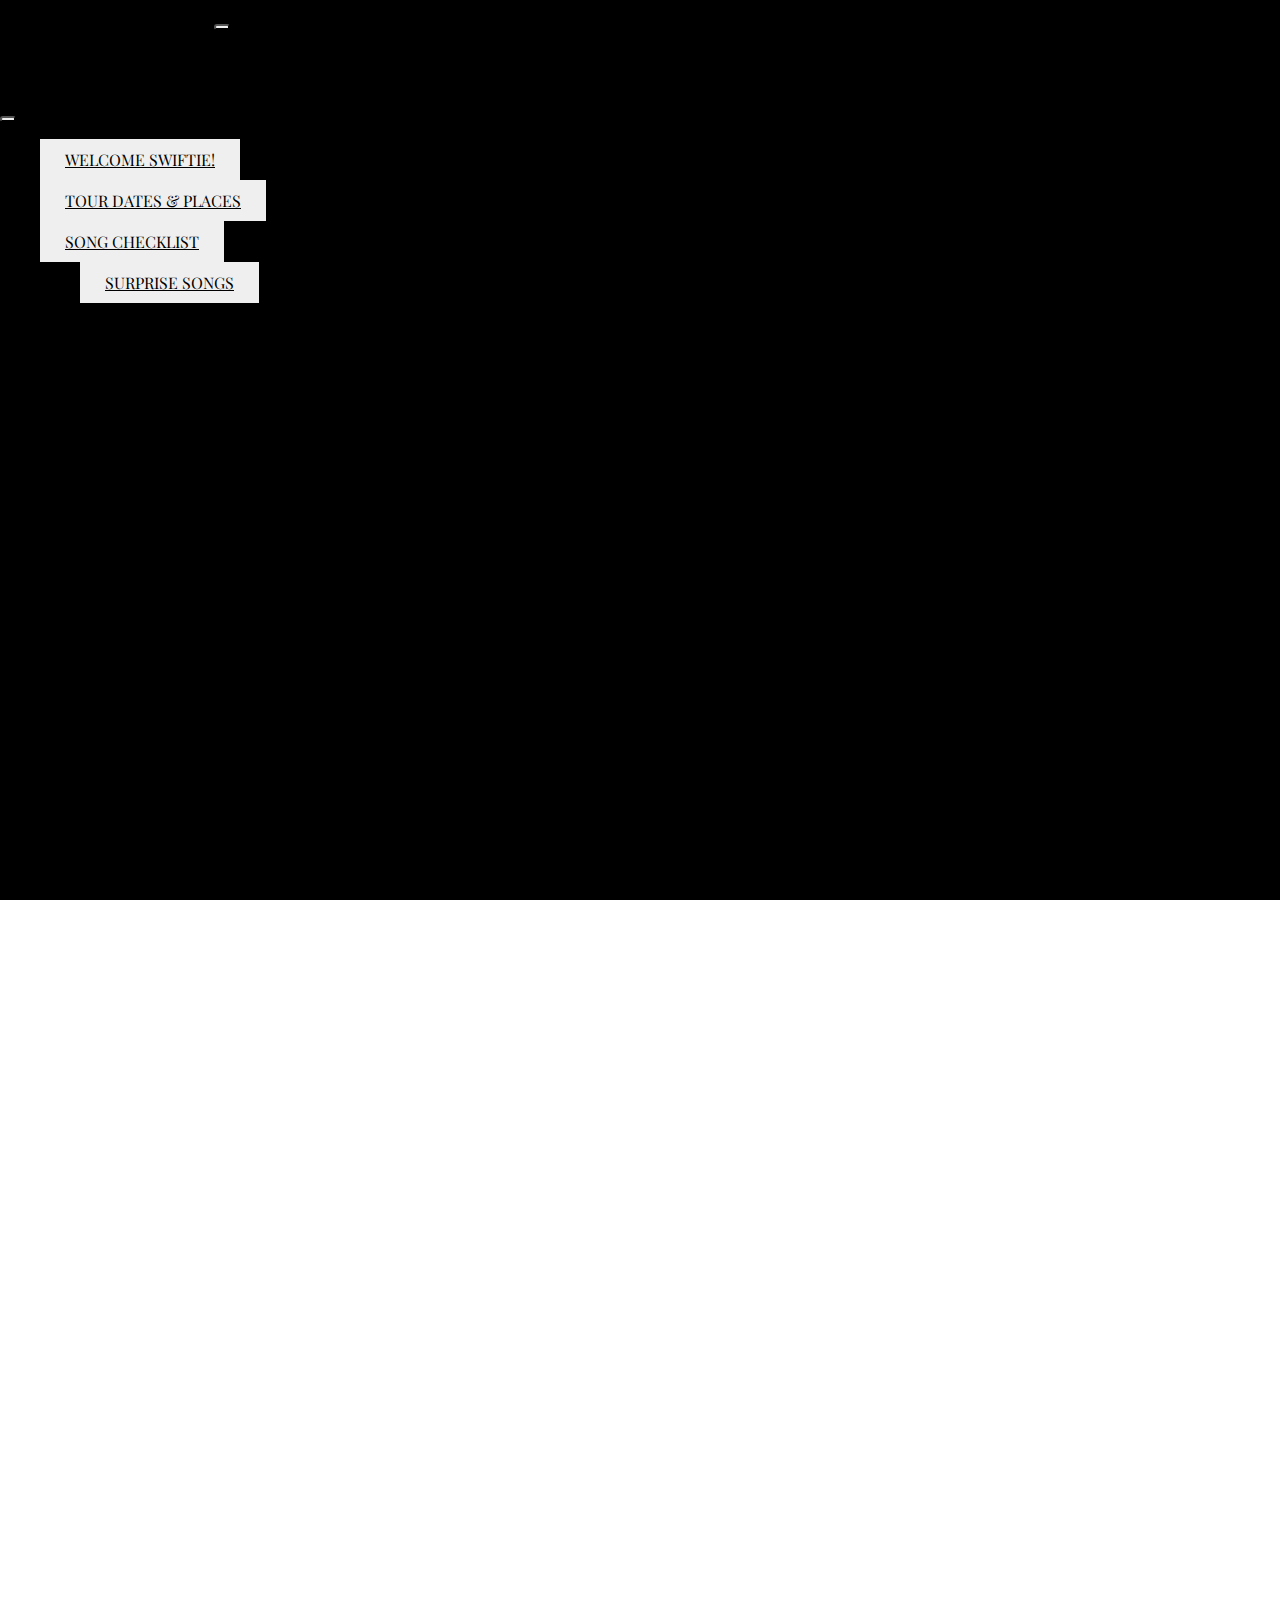
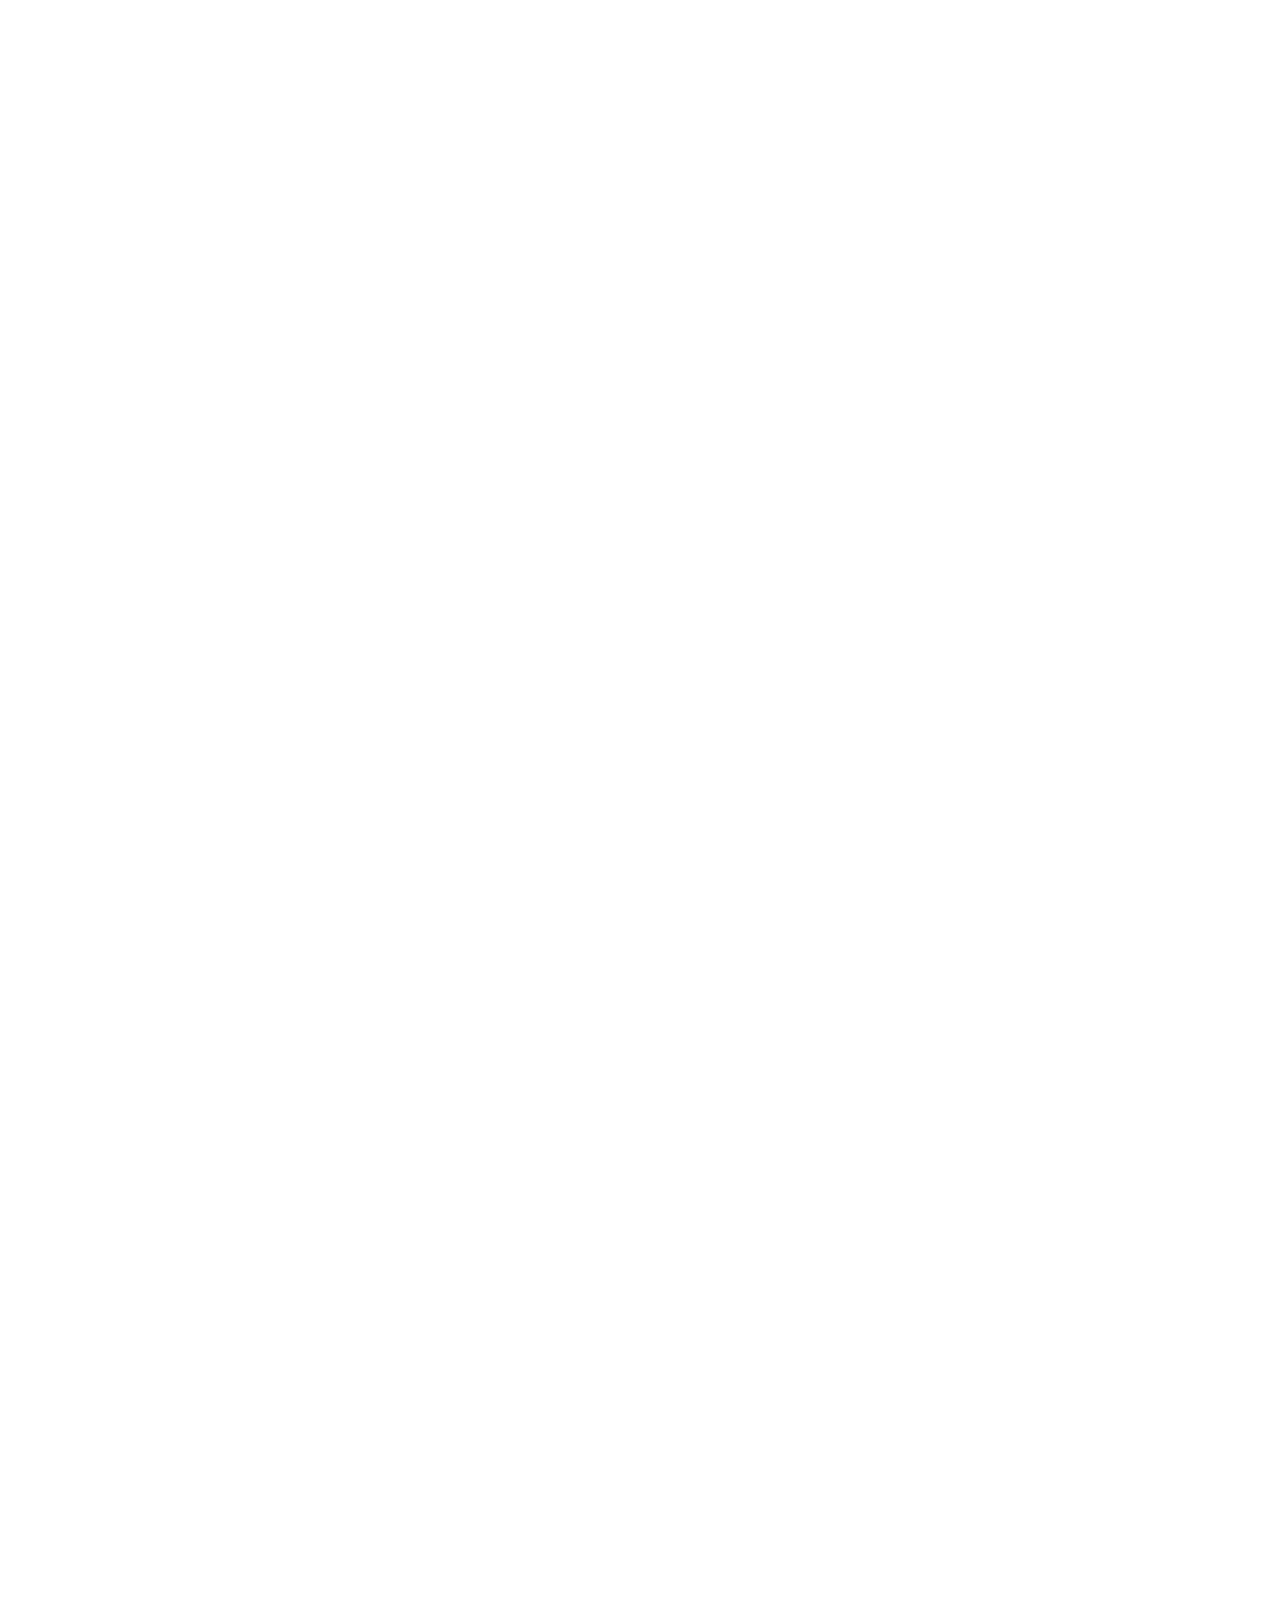
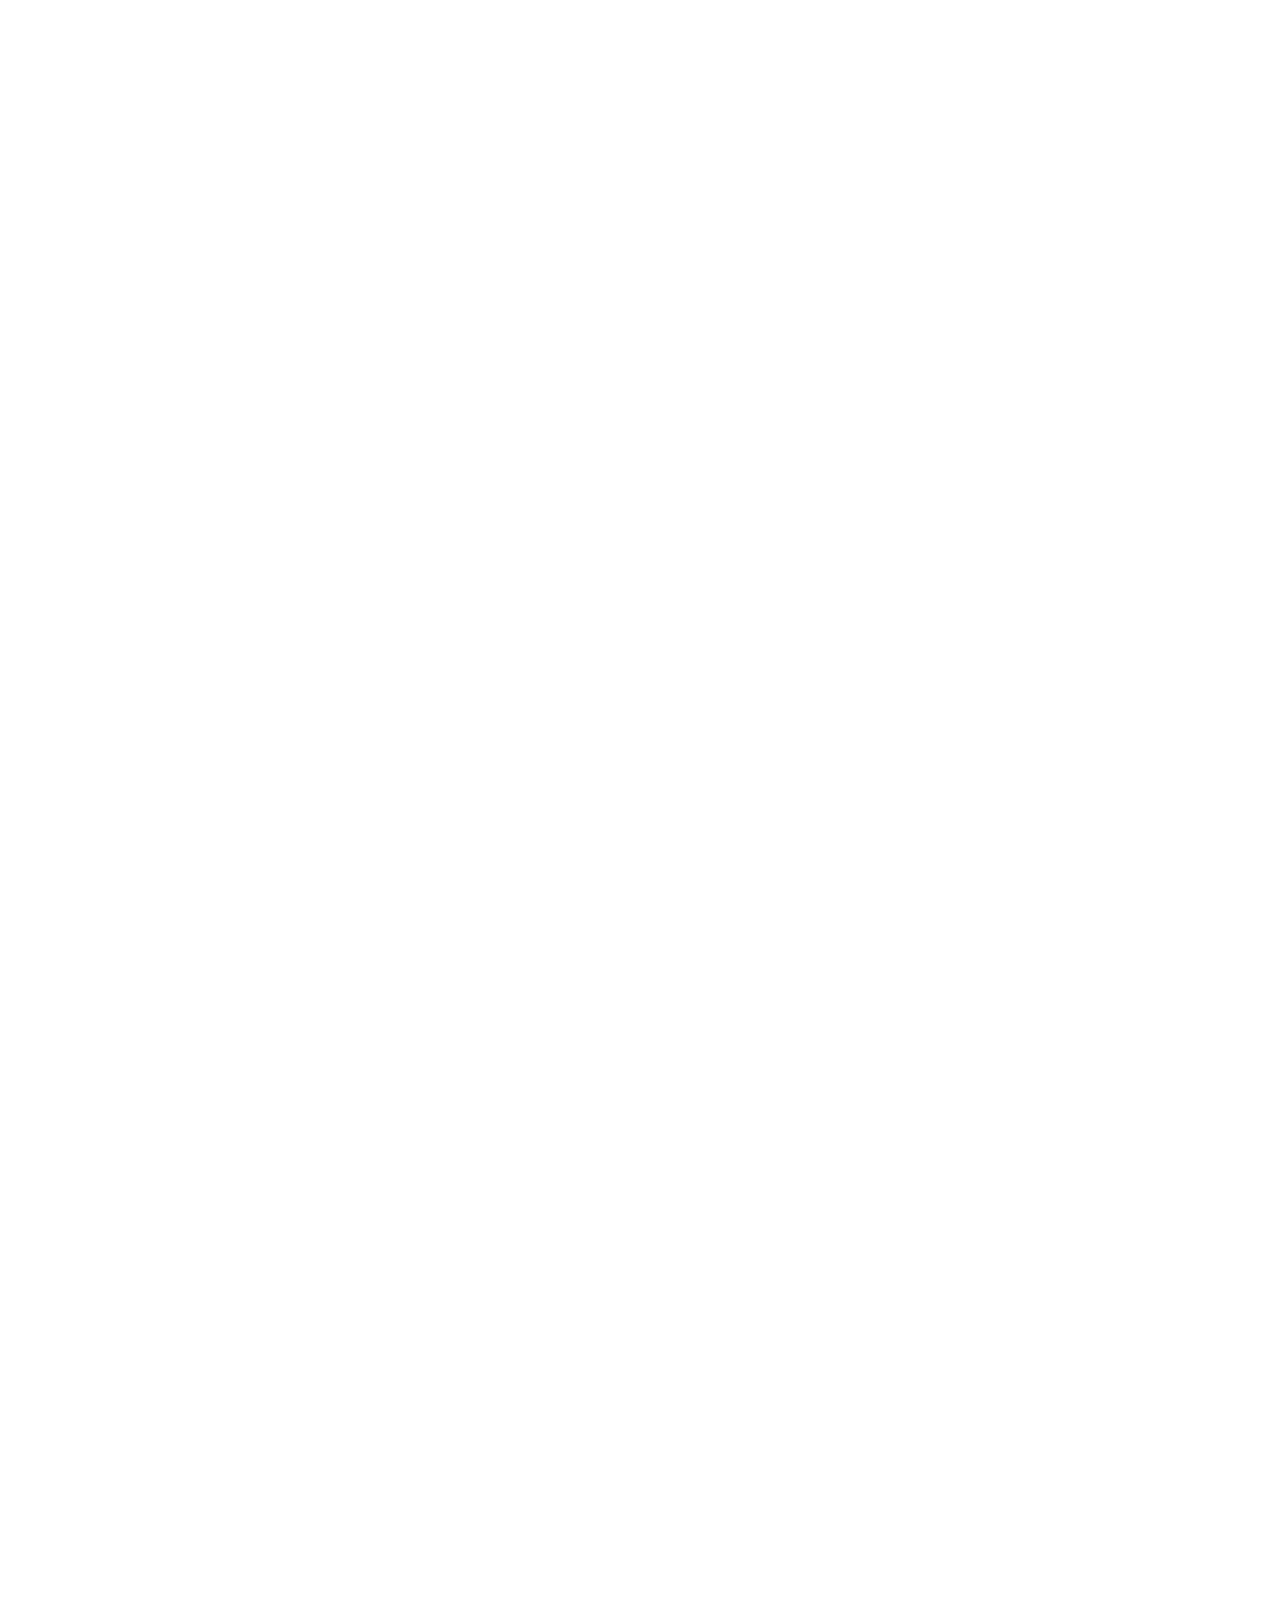
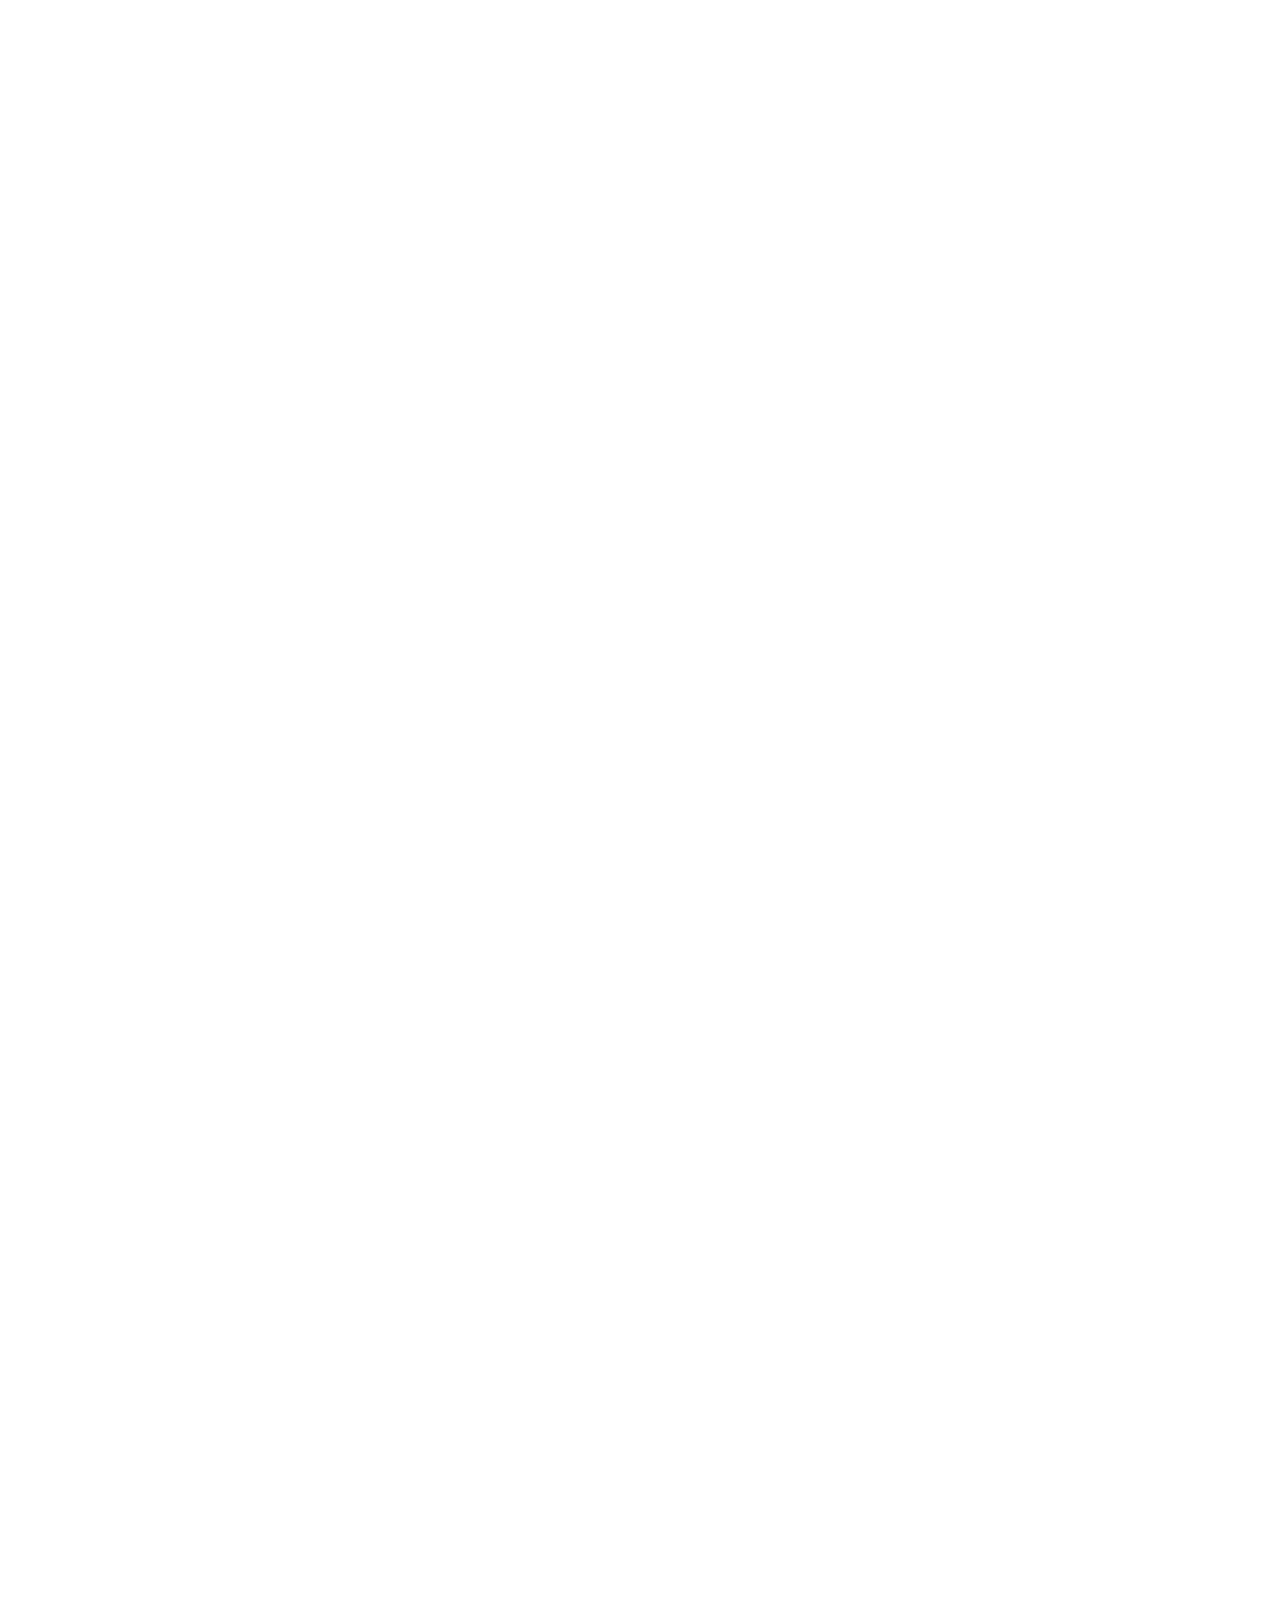
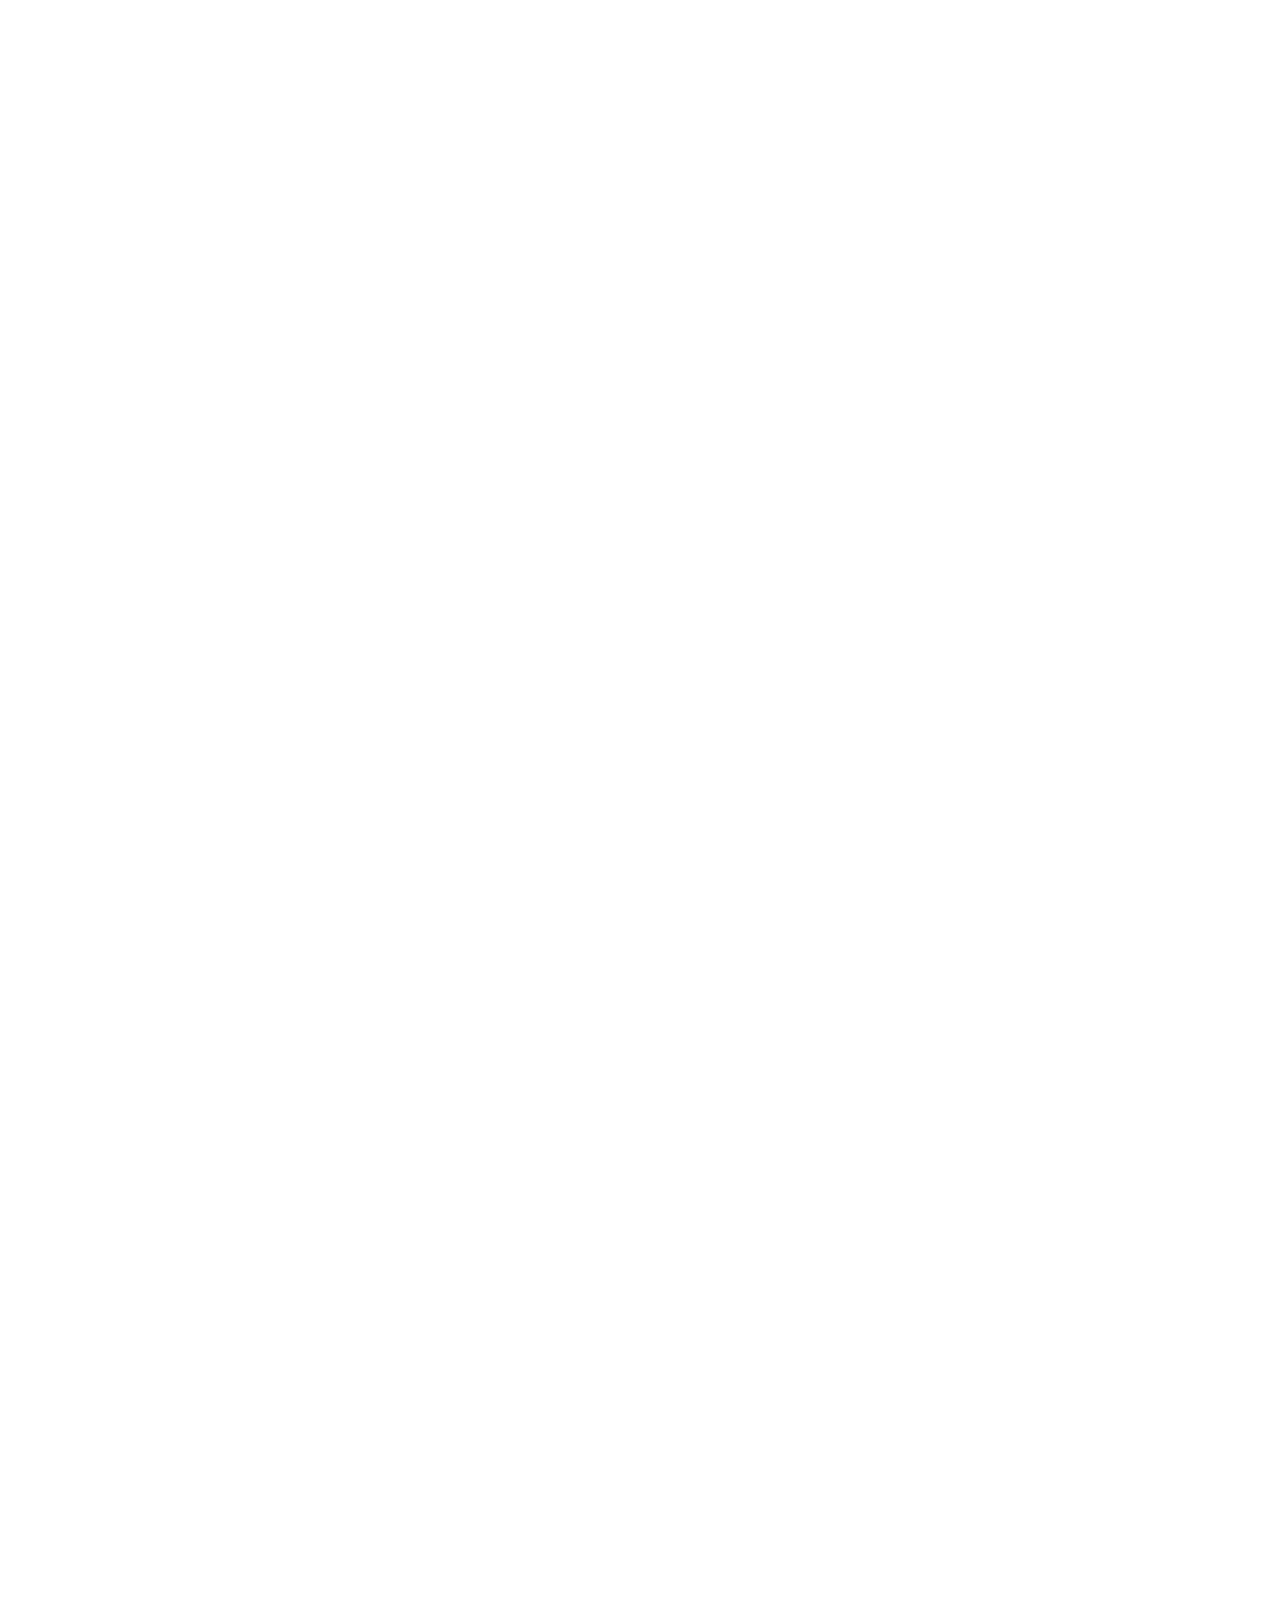
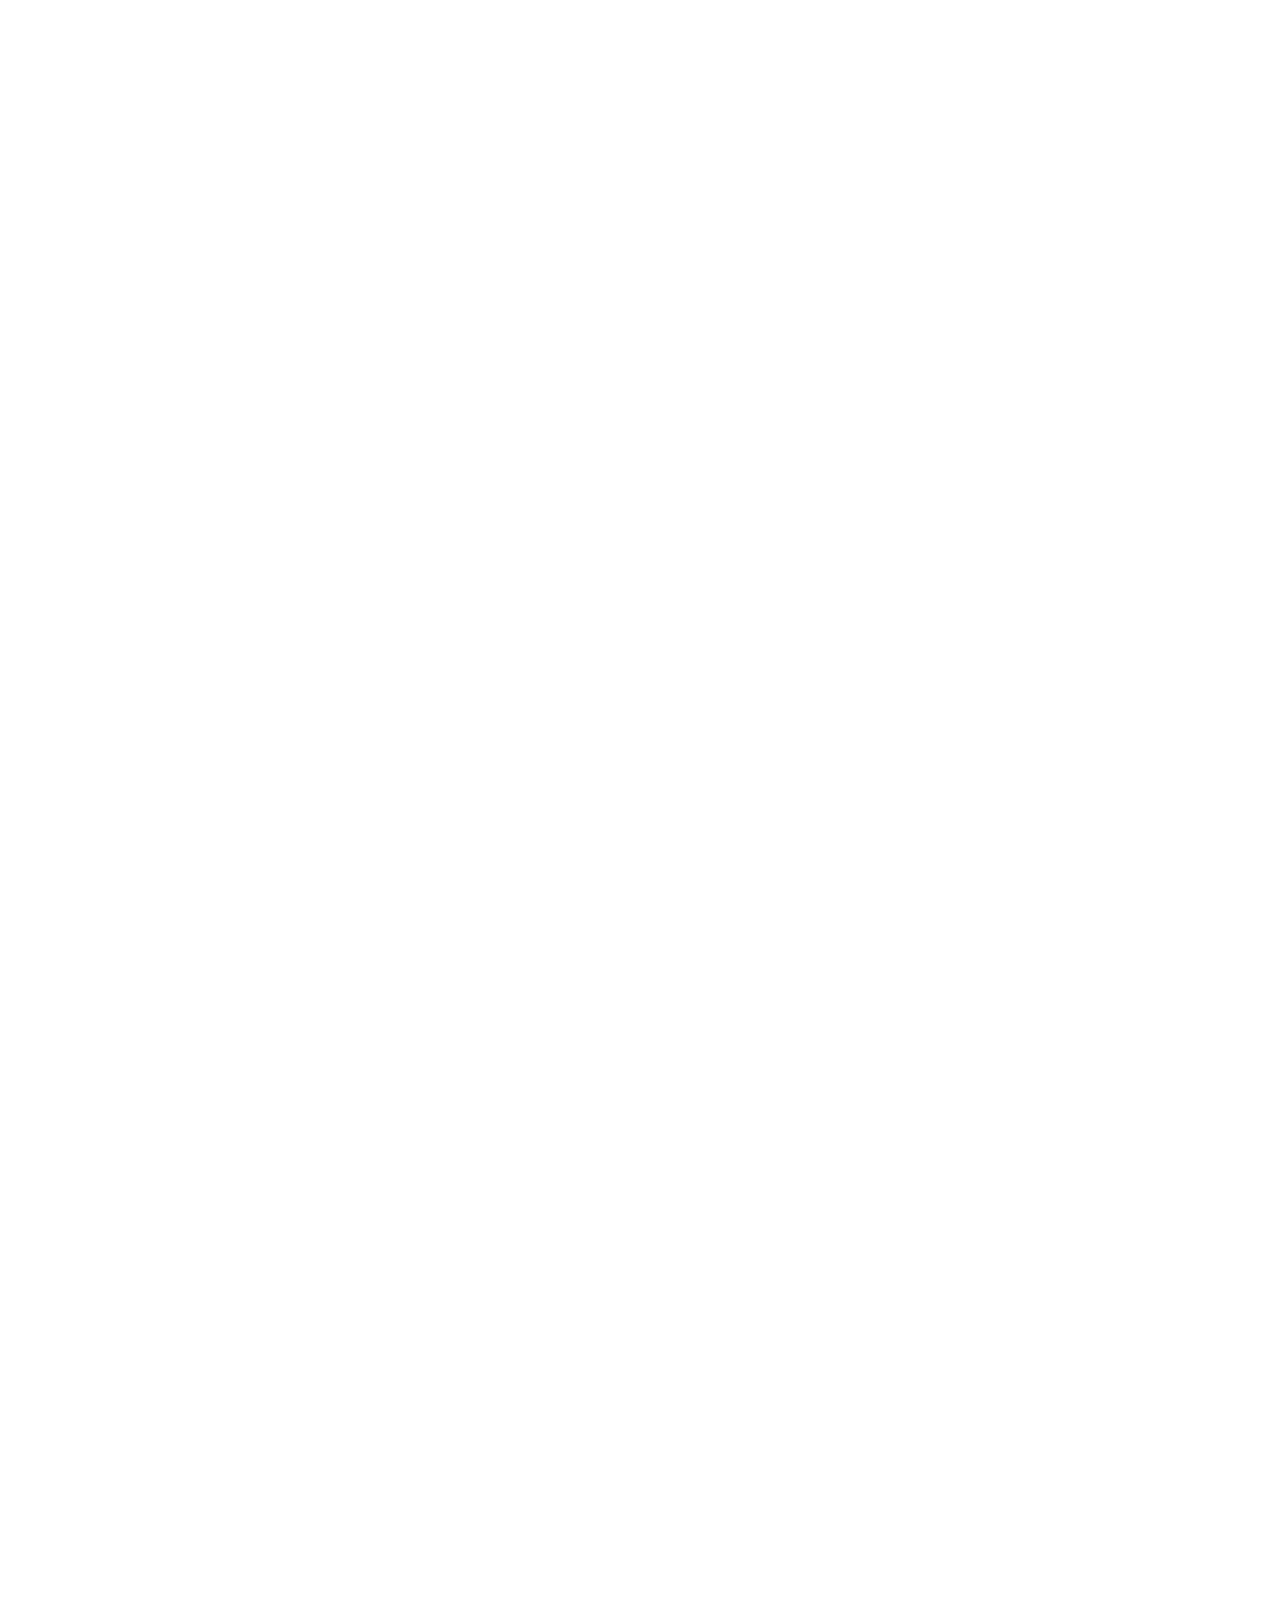
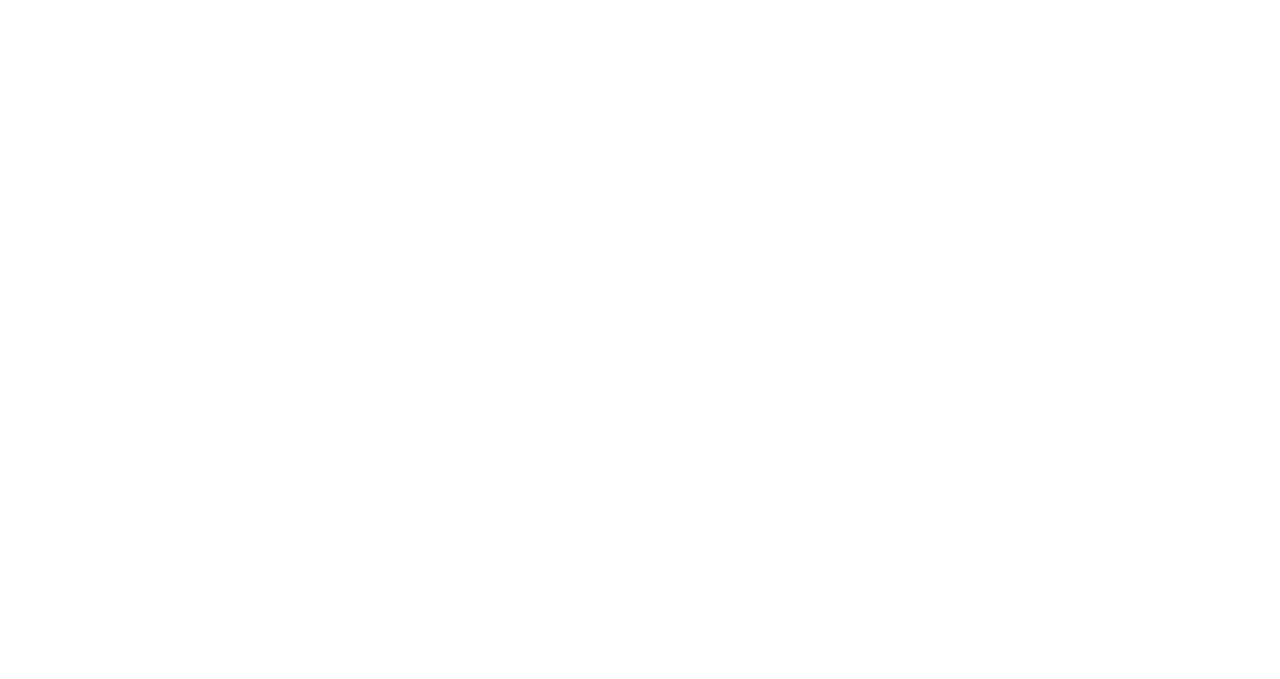
<file: song-checklist.html>
<!DOCTYPE html>
<html lang="en">

<head>
    <meta charset="UTF-8">
    <meta name="viewport" content="width=device-width, initial-scale=1.0">
    <!-- Google Font -->
    <link rel="preconnect" href="https://fonts.googleapis.com">
    <link rel="preconnect" href="https://fonts.gstatic.com" crossorigin>
    <link href="https://fonts.googleapis.com/css2?family=Playfair+Display:ital,wght@0,400..900;1,400..900&display=swap"
        rel="stylesheet">
    <!-- Bootstrap CSS -->
    <link href="https://cdn.jsdelivr.net/npm/bootstrap@5.3.2/dist/css/bootstrap.min.css" rel="stylesheet"
        integrity="sha384-T3c6CoIi6uLrA9TneNEoa7RxnatzjcDSCmG1MXxSR1GAsXEV/Dwwykc2MPK8M2HN" crossorigin="anonymous">
      
    <!-- Own CSS -->
    <link rel="stylesheet" href="style.css">
    <title>TAYLOR SWIFT : ERAS TOUR</title>
</head>

<body>
    <nav class="navbar navbar-dark bg-dark fixed-top" style="background-color: black;">
        <div class="container-fluid">
            <a class="navbar-brand" href="#" style="background-color: rgba(14, 14, 14, 0.021);">TAYLOR'S ERAS TOUR</a>
            <button class="navbar-toggler" type="button" data-bs-toggle="offcanvas"
                data-bs-target="#offcanvasDarkNavbar" aria-controls="offcanvasDarkNavbar"
                aria-label="Toggle navigation">
                <span class="navbar-toggler-icon"></span>
            </button>
            <div class="offcanvas offcanvas-end text-bg-dark" tabindex="-1" id="offcanvasDarkNavbar"
                aria-labelledby="offcanvasDarkNavbarLabel">
                <div class="offcanvas-header">
                    <h5 class="offcanvas-title" id="offcanvasDarkNavbarLabel">TOUR DETAILS</h5>
                    <button type="button" class="btn-close btn-close-white" data-bs-dismiss="offcanvas"
                        aria-label="Close"></button>
                </div>
                <div class="offcanvas-body">
                    <ul class="navbar-nav justify-content-end flex-grow-1 pe-3">
                        <li class="nav-item">
                            <a class="nav-link active" aria-current="page" href="index.html">WELCOME SWIFTIE!</a>
                        </li>
                        <li class="nav-item">
                            <a class="nav-link" href="tour-dates-and-place.html">TOUR DATES & PLACES</a>
                        </li>
                        <li class="nav-item dropdown">
                            <a class="nav-link dropdown-toggle" href="song-checklist.html" role="button"
                                data-bs-toggle="dropdown" aria-expanded="false">
                                SONG CHECKLIST
                            </a>
                            <ul class="dropdown-menu dropdown-menu-dark">
                                <li><a class="dropdown-item" href="song-checklist.html">SURPRISE SONGS</a></li>
                            </ul>
                        </li>
                    </ul>
                </div>
            </div>
        </div>
    </nav>
    <div class="hero-image2 d-flex">
        <div class="container">
            <div class="row justify-content-center">
                <div class="col-sm-auto">
                    <div class="card album-card">
                        <img src="images/taylor-swift-album.png" class="taylor-swift-album" alt="taylor-swift-album"/>
                        <div class="card-body">
                            <h5 class="card-title">Taylor Swift</h5>
                            <p class="card-text">Album #1</p>
                            <button class="btn btn-primary" type="button" data-bs-toggle="collapse"
                                data-bs-target="#collapse1" aria-expanded="false" aria-controls="collapse1">
                                Surprise songs played
                            </button>
                            </p>
                            <div class="collapse" id="collapse1">
                                <div class="card card-body">
                                    <ul>
                                        <li>Tim McGraw</li>
                                        <li>Picture To Burn</li>
                                        <li>Teardrops On My Guitar</li>
                                        <li>A Place In This World</li>
                                        <li>Cold As You</li>
                                        <li>Tied Together With A Smile</li>
                                        <li>Stay Beautiful</li>
                                        <li>Should've Said No</li>
                                        <li>Our Song</li>
                                        <li>I'm Only Me When I'm With You</li>
                                        <li>Invisible</li>
                                    </ul>
                                </div>
                            </div>
                        </div>
                    </div>
                </div>
                <div class="col-sm-auto">
                    <div class="card album-card">
                        <img src="images/fearless-album.jpeg" class="fearless-album" alt="fearless-album">
                        <div class="card-body">
                            <h5 class="card-title">Fearless</h5>
                            <p class="card-text">Album #2</p>
                            <button class="btn btn-primary" type="button" data-bs-toggle="collapse"
                                data-bs-target="#collapse2" aria-expanded="false" aria-controls="collapse2">
                                Surprise songs played
                            </button>
                            </p>
                            <div class="collapse" id="collapse2">
                                <div class="card card-body">
                                    <ul>
                                        <li>Fifteen</li>
                                        <li>Hey Stephen</li>
                                        <li>White Horse</li>
                                        <li>Breathe</li>
                                        <li>Tell Me Why</li>
                                        <li>You're Not Sorry</li>
                                        <li>Forever & Always</li>
                                        <li>The Best Day</li>
                                        <li>Jump Then Fall</li>
                                        <li>Untouchable</li>
                                        <li>The Other Side Of The Door</li>
                                        <li>Today Was A Fairytale</li>
                                        <li>You All Over Me</li>
                                        <li>Mr. Perfectly Fine</li>
                                    </ul>
                                </div>
                            </div>
                        </div>
                    </div>
                </div>
                <div class="col-sm-auto">
                    <div class="card album-card">
                        <img src="images/speak-now-album.jpeg" class="speak-now-album" alt="speak-now-album">
                        <div class="card-body">
                            <h5 class="card-title">Speak Now</h5>
                            <p class="card-text">Album #3</p>
                            <button class="btn btn-primary" type="button" data-bs-toggle="collapse"
                                data-bs-target="#collapse3" aria-expanded="false" aria-controls="collapse3">
                                Surprise songs played
                            </button>
                            </p>
                            <div class="collapse" id="collapse3">
                                <div class="card card-body">
                                    <ul>
                                        <li>Sparks Fly</li>
                                        <li>Back To December</li>
                                        <li>Speak Now</li>
                                        <li>Dear John</li>
                                        <li>Mean</li>
                                        <li>The Story Of Us</li>
                                        <li>Never Grow Up</li>
                                        <li>Better Than Revenge</li>
                                        <li>Innocent</li>
                                        <li>Haunted</li>
                                        <li>Last Kiss</li>
                                        <li>Ours</li>
                                        <li>If This Was A Movie</li>
                                        <li>When Emma Falls In Love</li>
                                        <li>I Can See You</li>
                                        <li>Castle Crumbling</li>
                                        <li>Timeless</li>
                                    </ul>
                                </div>
                            </div>
                        </div>
                    </div>
                </div>
                <div class="col-sm-auto">
                    <div class="card album-card">
                        <img src="images/red-album.png" class="red-album" alt="red-album">
                        <div class="card-body">
                            <h5 class="card-title">Red</h5>
                            <p class="card-text">Album #4</p>
                            <button class="btn btn-primary" type="button" data-bs-toggle="collapse"
                                data-bs-target="#collapse4" aria-expanded="false" aria-controls="collapse4">
                                Surprise songs played
                            </button>
                            </p>
                            <div class="collapse" id="collapse4">
                                <div class="card card-body">
                                    <ul>
                                        <li>Treacherous</li>
                                        <li>I Almost Do</li>
                                        <li>Stay Stay Stay</li>
                                        <li>The Last Time</li>
                                        <li>Holy Ground</li>
                                        <li>The Lucky One</li>
                                        <li>Everything Has Changed</li>
                                        <li>Starlight</li>
                                        <li>Begin Again</li>
                                        <li>The Moment I Knew</li>
                                        <li>Come Back... Be Here</li>
                                        <li>Better Man</li>
                                        <li>Message In A Bottle</li>
                                        <li>I Bet You Think About Me</li>
                                        <li>The Very First Night</li>
                                        <li>Safe & Sound</li>
                                        <li>Nothing New</li>
                                    </ul>
                                </div>
                            </div>
                        </div>
                    </div>
                </div>
                <div class="col-sm-auto">
                    <div class="card album-card">
                        <img src="images/1989-album.png" class="1989-album" alt="1989-album">
                        <div class="card-body">
                            <h5 class="card-title">1989</h5>
                            <p class="card-text">Album #5</p>
                            <button class="btn btn-primary" type="button" data-bs-toggle="collapse"
                                data-bs-target="#collapse5" aria-expanded="false" aria-controls="collapse5">
                                Surprise songs played
                            </button>
                            </p>
                            <div class="collapse" id="collapse5">
                                <div class="card card-body">
                                    <ul>
                                        <li>Welcome To New York</li>
                                        <li>Out Of The Woods</li>
                                        <li>All You Had To Do Was Stay</li>
                                        <li>I Wish You Would</li>
                                        <li>How You Get The Girl</li>
                                        <li>This Love</li>
                                        <li>I Know Places</li>
                                        <li>Clean</li>
                                        <li>Wonderland</li>
                                        <li>You Are In Love</li>
                                        <li>New Romantics</li>
                                        <li>Slut!</li>
                                        <li>Say Don't Go</li>
                                        <li>Now That We Don't Talk</li>
                                        <li>Suburban Legends</li>
                                        <li>Is It Over Now?</li>
                                        <li>I Don't Wanna Live Forever</li>
                                    </ul>
                                </div>
                            </div>
                        </div>
                    </div>
                </div>
            <!-- </div> -->

            <!-- <div class="row"> -->
                <div class="col-sm-auto">
                    <div class="card album-card">
                        <img src="images/reputation-album.png" class="reputation-album" alt="reputation-album">
                        <div class="card-body">
                            <h5 class="card-title">Reputation</h5>
                            <p class="card-text">Album #6</p>
                            <button class="btn btn-primary" type="button" data-bs-toggle="collapse"
                                data-bs-target="#collapse6" aria-expanded="false" aria-controls="collapse6">
                                Surprise songs played
                            </button>
                            </p>
                            <div class="collapse" id="collapse6">
                                <div class="card card-body">
                                    <ul>
                                        <li>End Game</li>
                                        <li>So It Goes</li>
                                        <li>Gorgeous</li>
                                        <li>Getaway Car</li>
                                        <li>King Of My Heart</li>
                                        <li>Dancing With Our Hands Tied</li>
                                        <li>Dress</li>
                                        <li>This Is Why We Can't Have Nice Things</li>
                                        <li>Call It What You Want</li>
                                        <li>New Year's Day</li>
                                    </ul>
                                </div>
                            </div>
                        </div>
                    </div>
                </div>
                <div class="col-sm-auto">
                    <div class="card album-card">
                        <img src="images/lover-album.jpg" class="lover-album" alt="lover-album">
                        <div class="card-body">
                            <h5 class="card-title">Lover</h5>
                            <p class="card-text">Album #7</p>
                            <button class="btn btn-primary" type="button" data-bs-toggle="collapse"
                                data-bs-target="#collapse7" aria-expanded="false" aria-controls="collapse7">
                                Surprise songs played
                            </button>
                            </p>
                            <div class="collapse" id="collapse7">
                                <div class="card card-body">
                                    <ul>
                                        <li>I Forgot That You Existed</li>
                                        <li>I Think He Knows</li>
                                        <li>Paper Rings</li>
                                        <li>Cornelia Street</li>
                                        <li>Death By A Thousand Cuts</li>
                                        <li>False God</li>
                                        <li>Afterglow</li>
                                        <li>Me!</li>
                                        <li>Daylight</li>
                                        <li>All Of The Girls You Loved Before</li>
                                    </ul>
                                </div>
                            </div>
                        </div>
                    </div>
                </div>
                <div class="col-sm-auto">
                    <div class="card album-card">
                        <img src="images/folklore-album.jpeg" class="folklore-album" alt="folklore-album">
                        <div class="card-body">
                            <h5 class="card-title">Folklore</h5>
                            <p class="card-text">Album #8</p>
                            <button class="btn btn-primary" type="button" data-bs-toggle="collapse"
                                data-bs-target="#collapse8" aria-expanded="false" aria-controls="collapse8">
                                Surprise songs played
                            </button>
                            </p>
                            <div class="collapse" id="collapse8">
                                <div class="card card-body">
                                    <ul>
                                        <li>Exile</li>
                                        <li>Mirrorball</li>
                                        <li>Seven</li>
                                        <li>This Is Me Trying</li>
                                        <li>Mad Woman</li>
                                        <li>The Lakes</li>
                                    </ul>
                                </div>
                            </div>
                        </div>
                    </div>
                </div>
                <div class="col-sm-auto">
                    <div class="card album-card">
                        <img src="images/evermore-album.png" class="evermore-album" alt="evermore-album"/>
                        <div class="card-body">
                            <h5 class="card-title">Evermore</h5>
                            <p class="card-text">Album #9</p>
                            <button class="btn btn-primary" type="button" data-bs-toggle="collapse"
                                data-bs-target="#collapse9" aria-expanded="false" aria-controls="collapse9">
                                Surprise songs played
                            </button>
                            </p>
                            <div class="collapse" id="collapse9">
                                <div class="card card-text">
                                    <ul>
                                        <li>Gold Rush</li>
                                        <li>Dorothea</li>
                                        <li>Coney Island</li>
                                        <li>Ivy</li>
                                        <li>Cowboy Like Me</li>
                                        <li>Evermore</li>
                                        <li>Right Where You Left Me</li>
                                        <li>It's Time To Go</li>
                                        <li>No Body, No Crime</li>
                                    </ul>
                                </div>
                            </div>
                        </div>
                    </div>
                </div>
                <div class="col-sm-auto">
                    <div class="card album-card">
                        <img src="images/midnights-album.png" class="midnights-album" alt="midnights-album">
                        <div class="card-body">
                            <h5 class="card-title">Midnights</h5>
                            <p class="card-text">Album #10</p>
                            <button class="btn btn-primary" type="button" data-bs-toggle="collapse"
                                data-bs-target="#collapse10" aria-expanded="false" aria-controls="collapse10">
                                Surprise songs played
                            </button>
                            </p>
                            <div class="collapse" id="collapse10">
                                <div class="card card-body">
                                    <ul>
                                        <li>Maroon</li>
                                        <li>Snow On The Beach</li>
                                        <li>You're On Your Own, Kid</li>
                                        <li>Question...?</li>
                                        <li>Labyrinth</li>
                                        <li>Sweet Nothing</li>
                                        <li>The Great War</li>
                                        <li>Bigger Than The Whole Sky</li>
                                        <li>High Fidelity</li>
                                        <li>Would've, Could've, Should've</li>
                                        <li>Dear Reader</li>
                                        <li>Hits Different</li>
                                    </ul>
                                </div>
                            </div>
                        </div>
                    </div>
                </div>
            </div>
        </div>
    </div>


    <!-- Bootstrap JS -->
    <script src="https://cdn.jsdelivr.net/npm/bootstrap@5.3.2/dist/js/bootstrap.bundle.min.js"
        integrity="sha384-C6RzsynM9kWDrMNeT87bh95OGNyZPhcTNXj1NW7RuBCsyN/o0jlpcV8Qyq46cDfL"
        crossorigin="anonymous"></script>
</body>

</html>
</file>
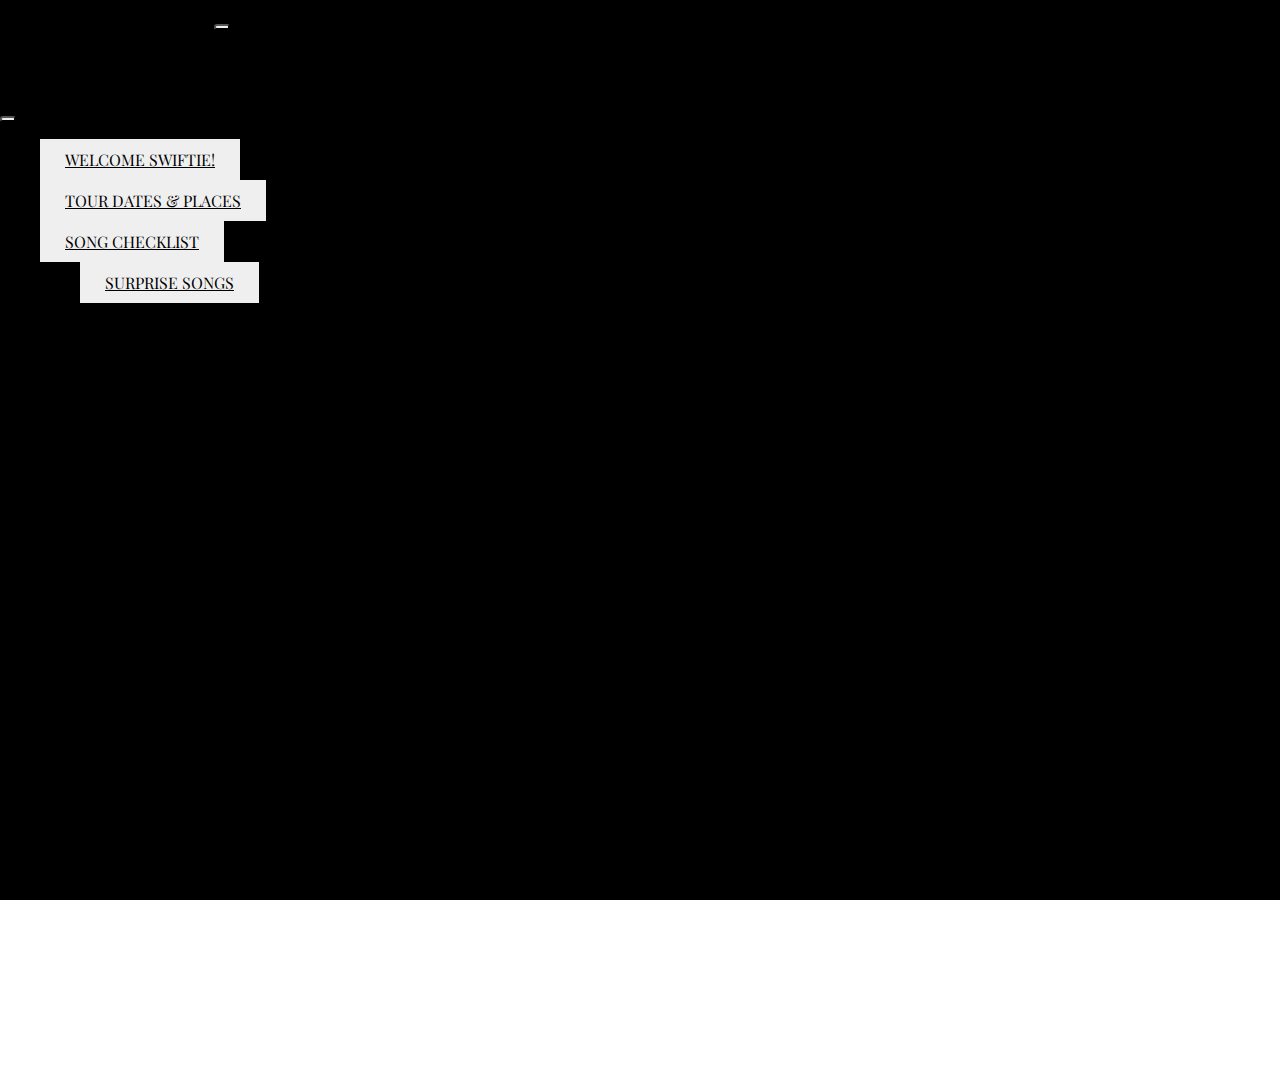
<file: tour-dates-and-place.html>
<!DOCTYPE html>
<html lang="en">

<head>
    <meta charset="UTF-8">
    <meta name="viewport" content="width=device-width, initial-scale=1.0">
    <!-- Google Font -->
    <link rel="preconnect" href="https://fonts.googleapis.com">
    <link rel="preconnect" href="https://fonts.gstatic.com" crossorigin>
    <link href="https://fonts.googleapis.com/css2?family=Playfair+Display:ital,wght@0,400..900;1,400..900&display=swap"
        rel="stylesheet">
    <!-- Bootstrap CSS -->
    <link href="https://cdn.jsdelivr.net/npm/bootstrap@5.3.2/dist/css/bootstrap.min.css" rel="stylesheet"
        integrity="sha384-T3c6CoIi6uLrA9TneNEoa7RxnatzjcDSCmG1MXxSR1GAsXEV/Dwwykc2MPK8M2HN" crossorigin="anonymous">
    <!-- Own CSS -->
    <link rel="stylesheet" href="style.css">
    <title>TAYLOR SWIFT : ERAS TOUR</title>
</head>

<body>
    <nav class="navbar navbar-dark bg-dark fixed-top" style="background-color: black;">
        <div class="container-fluid">
            <a class="navbar-brand" href="#" style="background-color: rgba(14, 14, 14, 0.021);">TAYLOR'S ERAS TOUR</a>
            <button class="navbar-toggler" type="button" data-bs-toggle="offcanvas"
                data-bs-target="#offcanvasDarkNavbar" aria-controls="offcanvasDarkNavbar"
                aria-label="Toggle navigation">
                <span class="navbar-toggler-icon"></span>
            </button>
            <div class="offcanvas offcanvas-end text-bg-dark" tabindex="-1" id="offcanvasDarkNavbar"
                aria-labelledby="offcanvasDarkNavbarLabel">
                <div class="offcanvas-header">
                    <h5 class="offcanvas-title" id="offcanvasDarkNavbarLabel">TOUR DETAILS</h5>
                    <button type="button" class="btn-close btn-close-white" data-bs-dismiss="offcanvas"
                        aria-label="Close"></button>
                </div>
                <div class="offcanvas-body">
                    <ul class="navbar-nav justify-content-end flex-grow-1 pe-3">
                        <li class="nav-item">
                            <a class="nav-link active" aria-current="page" href="index.html">WELCOME SWIFTIE!</a>
                        </li>
                        <li class="nav-item">
                            <a class="nav-link" href="tour-dates-and-place.html">TOUR DATES & PLACES</a>
                        </li>
                        <li class="nav-item dropdown">
                            <a class="nav-link dropdown-toggle" href="song-checklist.html" role="button"
                                data-bs-toggle="dropdown" aria-expanded="false">
                                SONG CHECKLIST
                            </a>
                            <ul class="dropdown-menu dropdown-menu-dark">
                                <li><a class="dropdown-item" href="song-checklist.html">SURPRISE SONGS</a></li>
                            </ul>
                        </li>
                    </ul>
                </div>
            </div>
        </div>
    </nav>
    <div class="hero-image">
        <div class="container2">
            <div class="flex-container">
                <div class="flex-item">
                    <p>
                    <p class="d-inline-flex gap-1">
                        <button class="btn btn-dark custom-collapse-button" type="button" data-bs-toggle="collapse"
                            data-bs-target="#collapse1" aria-expanded="false" aria-controls="collapse1">
                            US TOURS
                        </button>
                    </p>
                    <div class="collapse" id="collapse1">
                        <div class="card card-body" style="background-color: black;">
                            <ul>
                                <li>March 17th, 2023: Glendale, Arizona</li>
                                <li>March 18th, 2023: Glendale, Arizona</li>
                                <li>March 24th, 2023: Las Vegas, Nevada</li>
                                <li>March 25th, 2023: Las Vegas, Nevada</li>
                                <li>March 31st, 2023: Arlington, Texas</li>
                                <li>April 1st, 2023: Arlington, Texas</li>
                                <li>April 2nd, 2023: Arlington, Texas</li>
                                <li>April 13th, 2023: Tampa, Florida</li>
                                <li>April 14th, 2023: Tampa, Florida</li>
                                <li>April 15th, 2023: Tampa, Florida</li>
                                <li>April 21st, 2023: Houston, Texas</li>
                                <li>April 22nd, 2023: Houston, Texas</li>
                                <li>April 23rd, 2023: Houston, Texas</li>
                                <li>April 28th, 2023: Atlanta, Georgia</li>
                                <li>April 29th, 2023: Atlanta, Georgia</li>
                                <li>April 30th, 2023: Atlanta, Georgia</li>
                                <li>May 5th, 2023: Nashville, Tennessee</li>
                                <li>May 6th, 2023: Nashville, Tennessee</li>
                                <li>May 7th, 2023: Nashville, Tennessee</li>
                                <li>May 12th, 2023: Philadelphia, Pennsylvania</li>
                                <li>May 13th, 2023: Philadelphia, Pennsylvania</li>
                                <li>May 14th, 2023: Philadelphia, Pennsylvania</li>
                                <li>May 19th, 2023: Foxborough, Massachusetts</li>
                                <li>May 20th, 2023: Foxborough, Massachusetts</li>
                                <li>May 21st, 2023: Foxborough, Massachusetts</li>
                                <li>May 26th, 2023: East Rutherford, New Jersey</li>
                                <li>May 27th, 2023: East Rutherford, New Jersеy</li>
                                <li>May 28th, 2023: East Rutherford, New Jersеy</li>
                                <li>June 2nd, 2023: Chicago, Illinois</li>
                                <li>June 3rd, 2023: Chicago, Illinois</li>
                                <li>June 4th, 2023: Chicago, Illinois</li>
                                <li>June 9th, 2023: Detroit, Michigan</li>
                                <li>June 10th, 2023: Detroit, Michigan</li>
                                <li>June 16th, 2023: Pittsburgh, Pennsylvania</li>
                                <li>June 17th, 2023: Pittsburgh, Pennsylvania</li>
                                <li>June 23rd, 2023: Minneapolis, Minnesota</li>
                                <li>June 24th, 2023: Minneapolis, Minnesota</li>
                                <li>June 30th, 2023: Cincinnati, Ohio</li>
                                <li>July 1st, 2023: Cincinnati, Ohio</li>
                                <li>July 7th, 2023: Kansas City, Missouri</li>
                                <li>July 8th, 2023: Kansas City, Missouri</li>
                                <li>July 14th, 2023: Denver, Colorado</li>
                                <li>July 15th, 2023: Denver, Colorado</li>
                                <li>July 22th, 2023: Seattle, Washington</li>
                                <li>July 23rd, 2023: Seattle, Washington</li>
                                <li>July 28th, 2023: Santa Clara, California</li>
                                <li>July 29th, 2023: Santa Clara, California</li>
                                <li>August 3rd, 2023: Los Angeles, California</li>
                                <li>August 4th, 2023: Los Angeles, California</li>
                                <li>August 5th, 2023: Los Angeles, California</li>
                                <li>August 7th, 2023: Los Angeles, California</li>
                                <li>August 8th, 2023: Los Angeles, California</li>
                                <li>August 9th, 2023: Los Angeles, California</li>
                                <li>October 18th, 2024: Miami, Florida</li>
                                <li>October 19th, 2024: Miami, Florida</li>
                                <li>October 20th, 2024: Miami, Florida</li>
                                <li>October 25th, 2024: New Orleans, Louisiana</li>
                                <li>October 26th, 2024: New Orleans, Louisiana</li>
                                <li>October 27th, 2024: New Orleans, Louisiana</li>
                                <li>November 1st, 2024: Indianapolis, Indiana</li>
                                <li>November 2nd, 2024: Indianapolis, Indiana</li>
                                <li>November 3rd, 2024: Indianapolis, Indiana</li>
                            </ul>
                        </div>
                    </div>
                    </p>
                </div>
                <div class="flex-item">
                    <p>
                    <p class="d-inline-flex gap-1">
                        <button class="btn btn-dark custom-collapse-button" type="button" data-bs-toggle="collapse"
                            data-bs-target="#collapse2" aria-expanded="false" aria-controls="collapse2">
                            INTERNATIONAL TOURS
                        </button>
                    </p>
                    <div class="collapse" id="collapse2">
                        <div class="card card-body" style="background-color: black;">
                            <ul>
                                <li>August 24th, 2023: Mexico City, Mexico</li>
                                <li>August 25th, 2023: Mexico City, Mexico</li>
                                <li>August 26th, 2023: Mexico City, Mexico</li>
                                <li>August 27th, 2023: Mexico City, Mexico</li>
                                <li>November 9th, 2023: Buenos Aires, Argentina</li>
                                <li>November 11th, 2023: Buenos Aires, Argentina</li>
                                <li>November 12th, 2023: Buenos Aires, Argentina</li>
                                <li>November 17th, 2023: Rio de Janeiro, Brazil</li>
                                <li>November 19th, 2023: Rio de Janeiro, Brazil</li>
                                <li>November 20th, 2023: Rio de Janeiro, Brazil</li>
                                <li>November 24th, 2023: São Paulo, Brazil</li>
                                <li>November 25th, 2023: São Paulo, Brazil</li>
                                <li>November 26th, 2023: São Paulo, Brazil</li>
                                <li>February 7th, 2024: Tokyo, Japan</li>
                                <li>February 8th, 2024: Tokyo, Japan</li>
                                <li>February 9th, 2024: Tokyo, Japan</li>
                                <li>February 10th, 2024: Tokyo, Japan</li>
                                <li>February 16th, 2024: Melbourne, Australia</li>
                                <li>February 17th, 2024: Melbourne, Australia</li>
                                <li>February 18th, 2024: Melbourne, Australia</li>
                                <li>February 23rd, 2024: Sydney, Australia</li>
                                <li>February 24th, 2024: Sydney, Australia</li>
                                <li>February 25th, 2024: Sydney, Australia</li>
                                <li>February 26th, 2024: Sydney, Australia</li>
                                <li>March 2nd, 2024: Singapore, Singapore</li>
                                <li>March 3rd, 2024: Singapore, Singapore</li>
                                <li>March 4th, 2024: Singapore, Singapore</li>
                                <li>March 7th, 2024: Singapore, Singapore</li>
                                <li>March 8th, 2024: Singapore, Singapore</li>
                                <li>March 9th, 2024: Singapore, Singapore</li>
                                <li>May 9th, 2024: Paris, France</li>
                                <li>May 10th, 2024: Paris, France</li>
                                <li>May 11th, 2024: Paris, France</li>
                                <li>May 12th, 2024: Paris, France</li>
                                <li>May 17th, 2024: Stockholm, Sweden</li>
                                <li>May 18th, 2024: Stockholm, Sweden</li>
                                <li>May 19th, 2024: Stockholm, Sweden</li>
                                <li>May 24th, 2024: Lisbon, Portugal</li>
                                <li>May 25th, 2024: Lisbon, Portugal</li>
                                <li>May 30th, 2024: Madrid, Spain</li>
                                <li>June 2nd, 2024: Lyon, France</li>
                                <li>June 3rd, 2024: Lyon, France</li>
                                <li>June 7th, 2024: Edinburgh, United Kingdom</li>
                                <li>June 8th, 2024: Edinburgh, United Kingdom</li>
                                <li>June 9th, 2024: Edinburgh, United Kingdom</li>
                                <li>June 13th, 2024: Liverpool, United Kingdom</li>
                                <li>June 14th, 2024: Liverpool, United Kingdom</li>
                                <li>June 15th, 2024: Liverpool, United Kingdom</li>
                                <li>June 18th, 2024: Cardiff, United Kingdom</li>
                                <li>June 21st, 2024: London, United Kingdom</li>
                                <li>June 22nd, 2024: London, United Kingdom</li>
                                <li>June 23rd, 2024: London, United Kingdom</li>
                                <li>June 28th, 2024: Dublin, Ireland</li>
                                <li>June 29th, 2024: Dublin, Ireland</li>
                                <li>June 30th, 2024: Dublin, Ireland</li>
                                <li>July 4th, 2024: Amsterdam, Netherlands</li>
                                <li>July 5th, 2024: Amsterdam, Netherlands</li>
                                <li>July 6th, 2024: Amsterdam, Netherlands</li>
                                <li>July 9th, 2024: Zurich, Switzerland</li>
                                <li>July 10th, 2024: Zurich, Switzerland</li>
                                <li>July 13th, 2024: Milan, Italy</li>
                                <li>July 14th, 2024: Milan, Italy</li>
                                <li>July 17th, 2024: Gelsenkirchen, Germany</li>
                                <li>July 18th, 2024: Gelsenkirchen, Germany</li>
                                <li>July 19th, 2024: Gelsenkirchen, Germany</li>
                                <li>July 23rd, 2024: Hamburg, Germany</li>
                                <li>July 24rd, 2024: Hamburg, Germany</li>
                                <li>July 27th, 2024: Munich, Germany</li>
                                <li>July 28th, 2024: Munich, Germany</li>
                                <li>August 1st, 2024: Warsaw, Poland</li>
                                <li>August 2nd, 2024: Warsaw, Poland</li>
                                <li>August 3rd, 2024: Warsaw, Poland</li>
                                <li>August 8th, 2024: Viena, Austria</li>
                                <li>August 9th, 2024: Viena, Austria</li>
                                <li>August 10th, 2024: Viena, Austria</li>
                                <li>August 15th, 2024: London, United Kingdom</li>
                                <li>August 16th, 2024: London, United Kingdom</li>
                                <li>August 17th, 2024: London, United Kingdom</li>
                                <li>November 14th, 2024: Toronto, Canada</li>
                                <li>November 15th, 2024: Toronto, Canada</li>
                                <li>November 16th, 2024: Toronto, Canada</li>
                                <li>November 21st, 2024: Toronto, Canada</li>
                                <li>November 22nd, 2024: Toronto, Canada</li>
                                <li>November 23rd, 2024: Toronto, Canada</li>
                                <li>December 6th, 2024: Vancouver, Canada</li>
                                <li>December 7th, 2024: Vancouver, Canada</li>
                                <li>December 8th, 2024: Vancouver, Canada</li>
                            </ul>
                        </div>
                    </div>
                    </p>
                </div>
            </div>
        </div>
    </div>

        <!-- Bootstrap JS -->
        <script src="https://cdn.jsdelivr.net/npm/bootstrap@5.3.2/dist/js/bootstrap.bundle.min.js"
            integrity="sha384-C6RzsynM9kWDrMNeT87bh95OGNyZPhcTNXj1NW7RuBCsyN/o0jlpcV8Qyq46cDfL"
            crossorigin="anonymous"></script>
</body>

</html>
</file>
<file: style.css>
body,
html {
  font-family: "Playfair Display", serif;
  font-optical-sizing: auto;
  font-style: normal;
  height: 100%;
  margin: 0;
  padding: 0;
  display: flex;
}


.hero-image {
  background-image: linear-gradient(rgba(0, 0, 0, 0.5), rgba(0, 0, 0, 0.5)), url("images/hero-image.jpg");
  /* Full width */
  height: 100%;
  width: 100vw;
  /* Set background image size to cover the entire container */
  background-size: cover;
  /* Center the background image */
  /* Repeated background image */
}

.hero-image2 {
  background-image: linear-gradient(rgba(0, 0, 0, 0.5), rgba(0, 0, 0, 0.5)), url("images/hero-image.jpg");
  /* Full width */
  width: 100vw;
  /* Set background image size to cover the entire container */
  background-size: cover;
  background-position: center;
  margin:0;
  padding: 0;
}

.hero-text {
  text-align: center;
  position: absolute;
  top: 50%;
  left: 50%;
  transform: translate(-50%, -50%);
  color: white;
}

a {
  border: none;
  outline: 0;
  display: inline-block;
  padding: 10px 25px;
  color: black;
  background-color: #efefef;
  text-align: center;
  cursor: pointer;
}

.hero-text button:hover {
  background-color: #555;
  color: white;
}

.beige {
  background-color: #270b02;
  border-color: #270b02;
  font-size: 20px;
}

/* .row {
  margin-top: 5%;
}*/

.container {
  margin-top: 5%;
}
/* .container {
  display: flex;
  justify-content: center;
  align-items: center;
  width: 100vw;
  height: 100vh;
  padding:70px 0px 70px 0px;
} */

.album-card {
  width: 14rem;
}

.paddingtop {
  padding-top: 20px;
}

.btn-primary {
  background-color: #000000;
  border-color: #000000;
}

.btn-secondary {
  background-color: #270b02 !important;
  border-color: #000000;
  width: 500px;
  height: 200px;
  font-size: 50px;
}

.flex-item {
  background-color: rgba(238, 238, 238, 0);
  color: #fff;
  padding: 10px;
  /* margin-top: 5%; */
  text-align: center;
  align-items: center;
}

@media screen and (max-width: 768px) {
  .flex-item {
    flex-basis: calc(50% - 20px);
  }
  .album-card {
    width: 100%;
  }
  .hero-image2 {
    background-image: none;
  }
  .container {
    margin-top: 15%;
  }
}

.card-body {
  background-color: rgb(255, 255, 255);
  /* Changing text color to black */
  overflow-y: auto;
  max-height: 130px;
  padding: 10px;
  /* Adding padding to the card content */
}

.card-title {
  color: #8a8a8a;
}

.card-text {
  color: #8a8a8a;
}

.custom-collapse-button {
  margin-top: 15%;
  color: rgb(255, 255, 255);
  background-color: #421202;
  border-color: #270b02;
  height: 15vh;
  width: 40vh;
  font-size: 30px;
}

.card {
  margin-bottom: 15px;
  /* Adding space between cards */
}

button,
select {
  text-transform: none;
  border-radius: 5px;
}

.navbar {
  width: 100vw;
}
</file>
